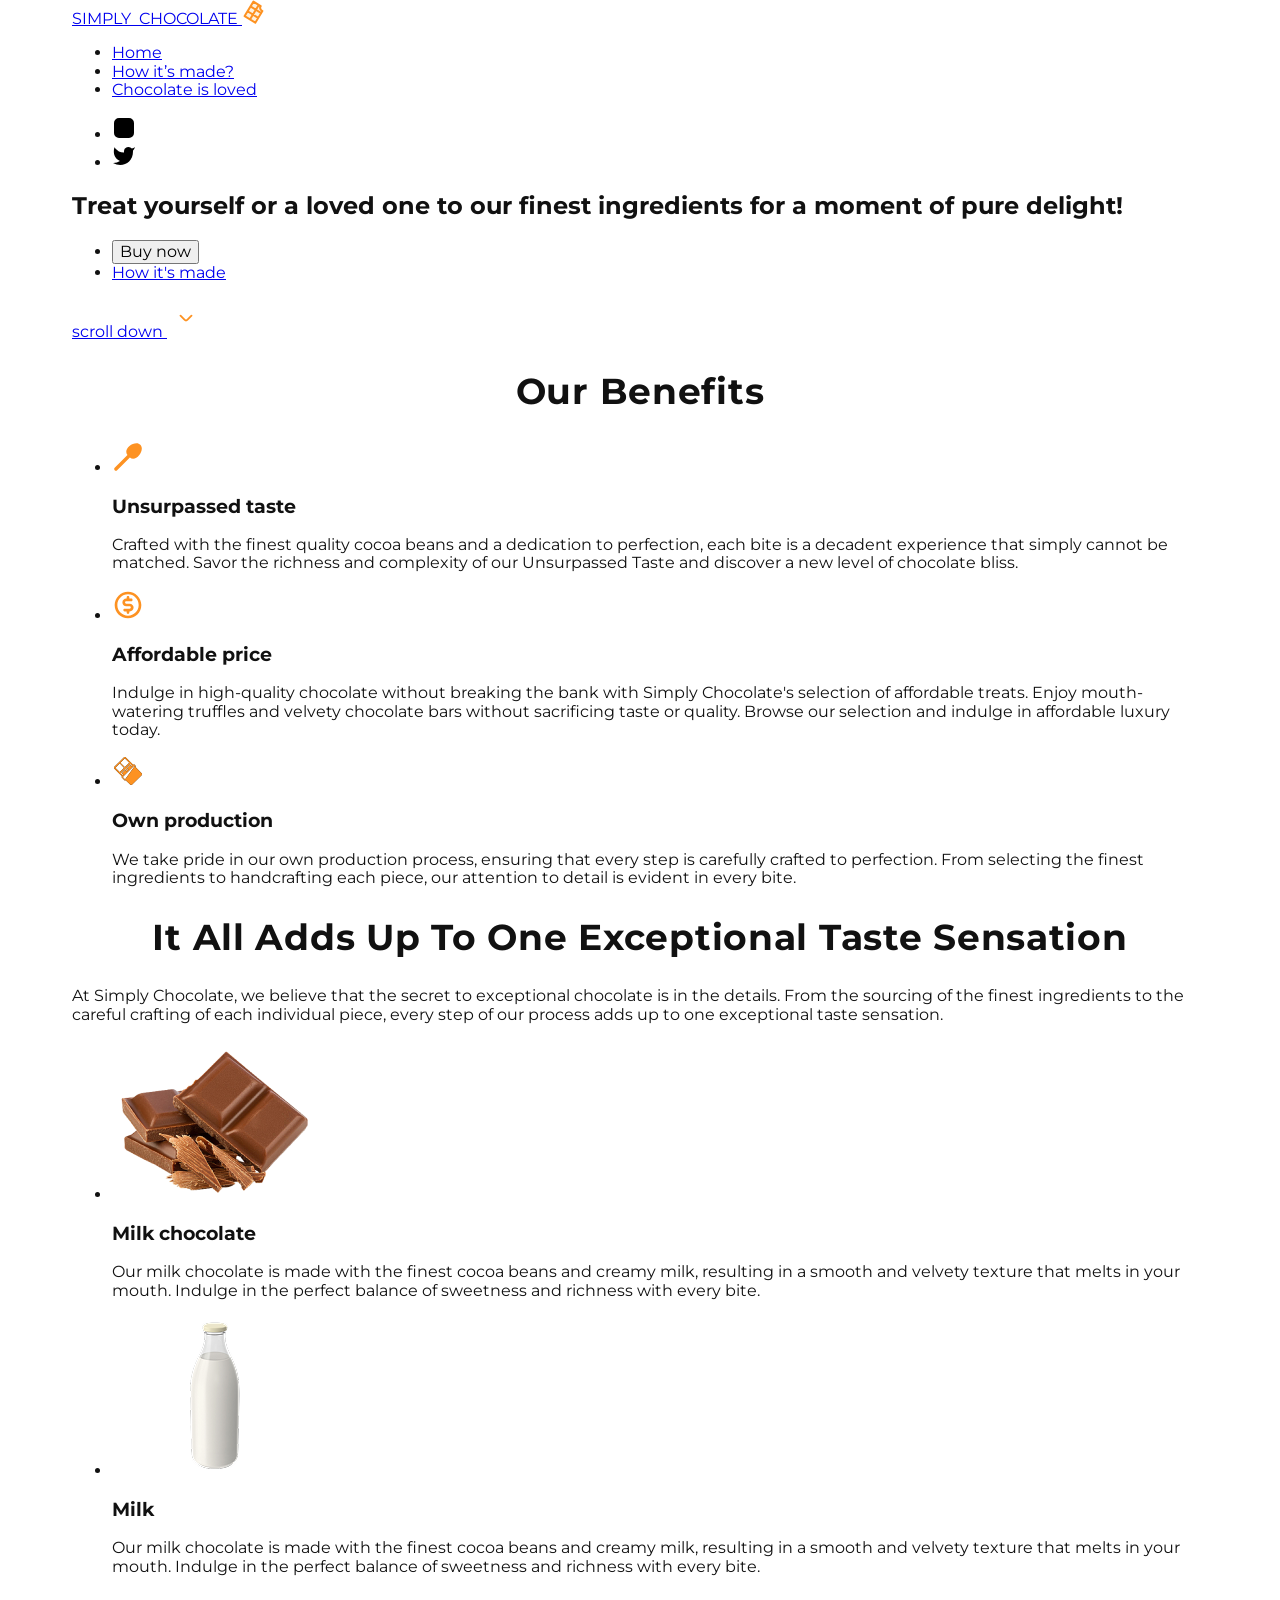
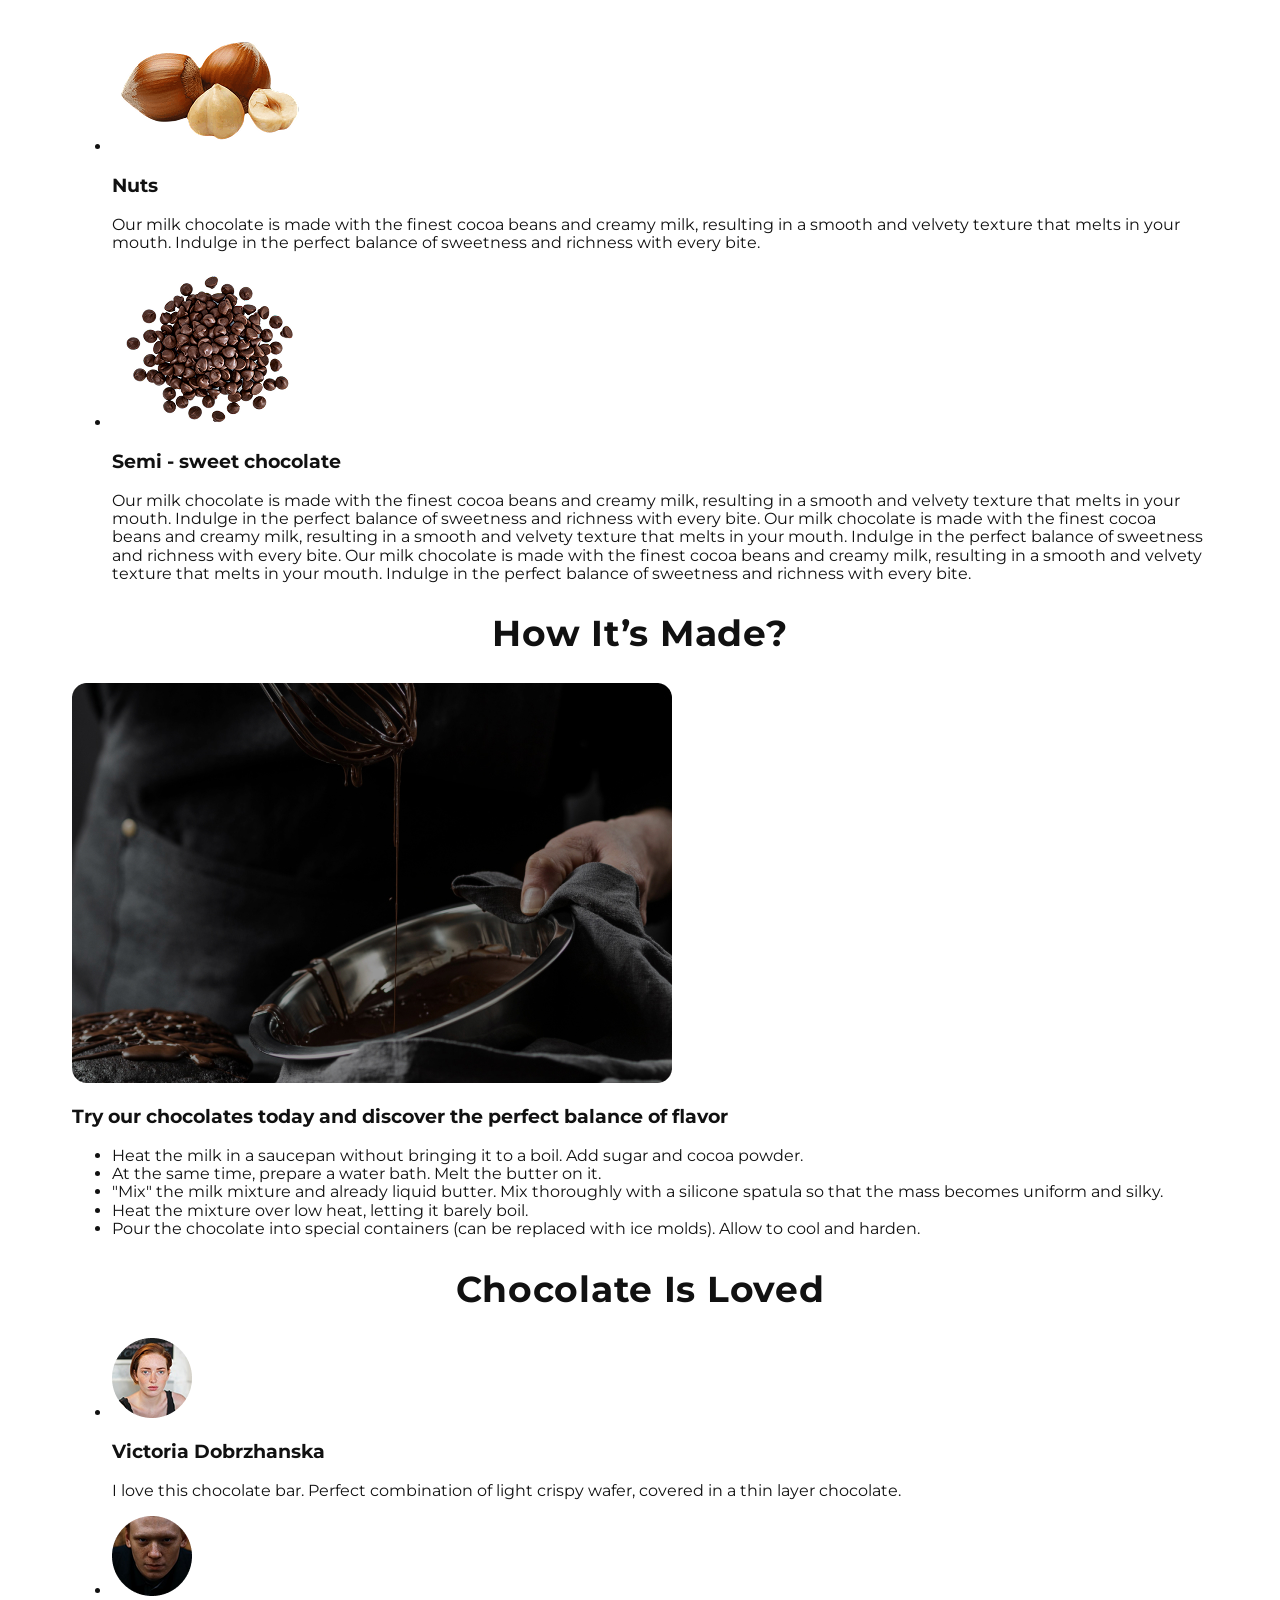
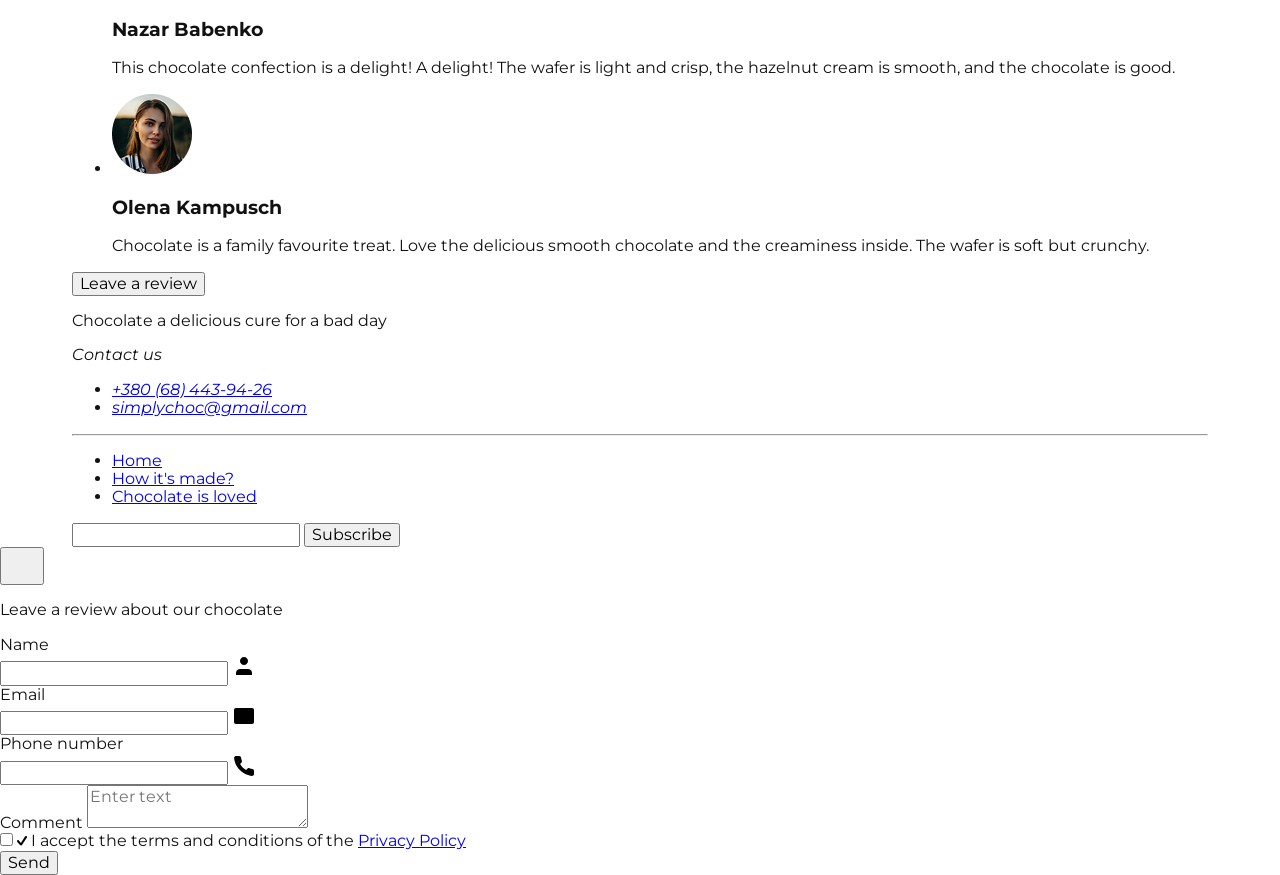
<file: index.html>
<!DOCTYPE html>
<html lang="en">
<head>
    <meta charset="UTF-8">
    <meta name="viewport" content="width=device-width, initial-scale=1.0">
    <title>Simply Chocolate</title>
    <link rel="preconnect" href="https://fonts.googleapis.com">
    <link rel="preconnect" href="https://fonts.gstatic.com" crossorigin>
    <link href="https://fonts.googleapis.com/css2?family=Montserrat:ital,wght@0,100..900;1,100..900&display=swap" rel="stylesheet">
    <link rel="stylesheet" href="https://cdnjs.cloudflare.com/ajax/libs/modern-normalize/3.0.1/modern-normalize.min.css" integrity="sha512-q6WgHqiHlKyOqslT/lgBgodhd03Wp4BEqKeW6nNtlOY4quzyG3VoQKFrieaCeSnuVseNKRGpGeDU3qPmabCANg==" crossorigin="anonymous" referrerpolicy="no-referrer" />
    <link rel="stylesheet" href="./style/styles.css">
</head>
<body>
    <!-- #region header -->
    <header class="page-header">
        <div class=" container">
            <nav class="page-nav">
                <a href="./index.html" class="logo-link">
                    <span class="accent-italic">SIMPLY</span> &nbsp;CHOCOLATE
                    <img src="./images/icons/logo.svg" height="24" width="24" alt="logo">
                </a>
            
                <ul class="nav-list">
                    <li class="nav-list-item">
                        <a href="#" class="nav-item-link ">Home</a>
                    </li>
                    <li class="nav-list-item">
                        <a href="#made" class="nav-item-link ">How it’s made?</a>
                    </li>
                    <li class="nav-list-item">
                        <a href="#loved" class="nav-item-link active-link">Chocolate is loved</a>
                    </li>
                </ul>
            </nav>

            <ul class="social-list">
                <li class="social-list-item">
                    <a href="https://www.instagram.com/" target="_blank" class="social-item-link">
                        <svg height="24" width="24">
                            <use href="./images/sprite.svg#icon-instagram"></use>
                        </svg>
                    </a>
                </li>
                <li class="social-list-item">
                    <a href="https://twitter.com/" target="_blank" class="social-item-link">
                        <svg height="24" width="24">
                            <use href="./images/sprite.svg#icon-twitter"></use>
                        </svg>
                    </a>
                </li>
            </ul>

        </div>        
    </header>
    <!-- #endregion header -->
    
    <main>
        <!-- #region hero -->
        <section class="hero-section">
            <div class="container">
                <h1 
                    id="title-general" 
                    class="main-title"
                >
                    Treat yourself or a loved one to our finest ingredients for a moment of pure delight!
                </h1>
                <ul class="hero-actions-list">
                    <li class="hero-actions-item">
                        <button type="button" class="hero-btn">Buy now</button>
                    </li>
                    <li class="hero-actions-item">
                        <a href="#" class="hero-link">How it's made</a>
                    </li>
                </ul>
                <a href="#" class="scroll-link">scroll down <img src="./images/icons/scroll-down.svg" alt="scroll down" class="scroll-icon"></a>

            </div>
        </section>
        <!-- #endregion hero -->

        <!-- #region benefits -->
        <section class="benefits">
            <div class="container">
                <h2 class="section-title visually-hidden">
                    Our Benefits
                </h2>
                <ul class="benefits-list">
                    <li class="benefits-list-item">
                        <img src="./images/icons/spoon.svg" alt="Unsurpassed taste" height="32" width="32">
                        <h3>Unsurpassed taste</h3>
                        <p>
                            Crafted with the finest quality cocoa beans and a dedication to perfection, each bite is a decadent experience that simply cannot be matched. Savor the richness and complexity of our Unsurpassed Taste and discover a new level of chocolate bliss.
                        </p>
                    </li>
                    <li class="benefits-list-item">
                        <img src="./images/icons/coin.svg" alt="Affordable price" height="32" width="32">
                        <h3>Affordable price</h3>
                        <p>
                            Indulge in high-quality chocolate without breaking the bank with Simply Chocolate's selection of affordable treats. Enjoy mouth-watering truffles and velvety chocolate bars without sacrificing taste or quality. Browse our selection and indulge in affordable luxury today.
                        </p>
                    </li>
                    <li class="benefits-list-item">
                        <img src="./images/icons/chocolate-bar.svg" alt="Own production" height="32" width="32">
                        <h3>Own production</h3>
                        <p>
                            We take pride in our own production process, ensuring that every step is carefully crafted to perfection. From selecting the finest ingredients to handcrafting each piece, our attention to detail is evident in every bite.
                        </p>
                    </li>
                </ul>
            </div>
        </section>
        <!-- #endregion benefits -->

        <!-- #region sensation -->
        <section class="sensation">
            <div class="container">
                <h2 class="section-title sensation-title">
                    It all adds up to one exceptional <span class="accent">taste</span> sensation
                </h2>
                <p class="sensation-description">
                    At Simply Chocolate, we believe that the secret to exceptional chocolate is in the details. From the sourcing of the finest ingredients to the careful crafting of each individual piece, every step of our process adds up to one exceptional taste sensation.
                </p>
                <ul class="sensation-list">
                    <li class="sensation-list-item accent-red">
                        <img src="./images/sensation/white-chocolate.png" alt="Milk chocolate ">
                        <h3>
                            Milk chocolate
                        </h3>
                        <div class="sensation-item-overlay">
                            <p>
                                Our milk chocolate is made with the finest cocoa beans and creamy milk, resulting in a smooth and velvety texture that melts in your mouth. Indulge in the perfect balance of sweetness and richness with every bite.
                            </p>
                        </div>
                    </li>
                    <li class="sensation-list-item accent-blue">
                        <img src="./images/sensation/milk.png" alt="Milk">
                        <h3>
                            Milk
                        </h3>
                        <div class="sensation-item-overlay">
                            <p>
                                Our milk chocolate is made with the finest cocoa beans and creamy milk, resulting in a smooth and velvety texture that melts in your mouth. Indulge in the perfect balance of sweetness and richness with every bite.
                            </p>
                        </div>
                    </li>
                    <li class="sensation-list-item accent-green">
                        <img src="./images/sensation/nut.png" alt="Nuts">
                        <h3>
                            Nuts
                        </h3>
                        <div class="sensation-item-overlay">
                            <p>
                                Our milk chocolate is made with the finest cocoa beans and creamy milk, resulting in a smooth and velvety texture that melts in your mouth. Indulge in the perfect balance of sweetness and richness with every bite.
                            </p>
                        </div>
                    </li>
                    <li class="sensation-list-item accent-yellow">
                        <img src="./images/sensation/chocolate-bar.png" alt="Semi - sweet chocolate">
                        <h3>
                            Semi - sweet chocolate
                        </h3>
                        <div class="sensation-item-overlay">
                            <p class="overlay-description">
                                Our milk chocolate is made with the finest cocoa beans and creamy milk, resulting in a smooth and velvety texture that melts in your mouth. Indulge in the perfect balance of sweetness and richness with every bite.
                                Our milk chocolate is made with the finest cocoa beans and creamy milk, resulting in a smooth and velvety texture that melts in your mouth. Indulge in the perfect balance of sweetness and richness with every bite.
                                Our milk chocolate is made with the finest cocoa beans and creamy milk, resulting in a smooth and velvety texture that melts in your mouth. Indulge in the perfect balance of sweetness and richness with every bite.
                            </p>
                        </div>
                    </li>
                    
                </ul>
            </div>
        </section>
        <!-- #endregion sensation -->

        <!-- #region made -->
        <section id="made" class="made-section">
            <div class="container">
                <h2  class="section-title">
                    How it’s <span class="accent">made?</span>
                </h2>
                <img src="./images/made/made.jpg" alt="How it's made?" width="600" height="400" class="made-img">
                <h3 class="made-subtitle">
                    Try  our chocolates today and discover the perfect balance of flavor
                </h3>
                <ul class="made-list">
                    <li class="made-list-item">
                        Heat the milk in a saucepan without bringing it to a boil. Add sugar and cocoa powder.
                    </li>
                    <li class="made-list-item">
                        At the same time, prepare a water bath. Melt the butter on it.
                    </li>
                    <li class="made-list-item">
                        "Mix" the milk mixture and already liquid butter. Mix thoroughly with a silicone spatula so that the mass becomes uniform and silky.
                    </li>
                    <li class="made-list-item">
                        Heat the mixture over low heat, letting it barely boil.
                    </li>
                    <li class="made-list-item">
                        Pour the chocolate into special containers (can be replaced with ice molds). Allow to cool and harden.
                    </li>
                </ul>
            </div>
        </section>
        <!-- #endregion made -->

        <!-- #region feedback -->
        <section id="loved" class="feedback-section">
            <div class="container">
                <h2  class="section-title">
                    <span class="accent">Chocolate</span> is loved
                </h2>
                <ul class="feedback-list">
                    <li class="feedback-list-item">
                        <img src="./images/feedback/viktoria.png" alt="Victoria Dobrzhanska" class="feedback-img">
                        <h3 class="feedback-name">Victoria Dobrzhanska</h3>
                        <p class="feedback-text">
                            I love this chocolate bar. Perfect combination of light crispy wafer, covered in a thin layer chocolate.
                        </p>
                    </li>
                    <li class="feedback-list-item">
                        <img src="./images/feedback/nazar.png" alt="Nazar Babenko" class="feedback-img">
                        <h3 class="feedback-name">Nazar Babenko</h3>
                        <p class="feedback-text">
                            This chocolate confection is a delight! A delight! The wafer is light and crisp, the hazelnut cream is smooth, and the chocolate is good.
                        </p>
                    </li>
                    <li class="feedback-list-item">
                        <img src="./images/feedback/olena.png" alt="Olena Kampusch" class="feedback-img">
                        <h3 class="feedback-name">Olena Kampusch</h3>
                        <p class="feedback-text">
                            Chocolate is a family favourite treat. Love the delicious smooth chocolate and the creaminess inside. The wafer is soft but crunchy.
                        </p>
                    </li>
                </ul>
                <button type="button" class="feedback-btn">
                    Leave  a review
                </button>
            </div>
        </section>
        <!-- #endregion feedback -->
    </main>

    <!-- #region footer -->
    <footer class="page-footer">
        <div class="container">
            <p class="footer-slogan">
                <span class="accent">Chocolate</span> a delicious cure for a bad day
            </p>
            <address class="footer-address">
                <p class="footer-address-title">
                    Contact us
                </p>
                <ul class="footer-contacts-list">
                    <li class="footer-contacts-item">
                        <a href="tel:+380684439426" class="footer-contact-link">+380 (68) 443-94-26</a>
                    </li>
                    <li class="footer-contacts-item">
                        <a href="mailto:simplychoc@gmail.com" class="footer-contact-link">simplychoc@gmail.com</a>
                    </li>
                </ul>
            </address>
            <hr class="footer-divider">
            <ul class="footer-nav-list">
                <li class="footer-nav-item">
                    <a href="#" class="footer-nav-link">Home</a>
                </li>
                <li class="footer-nav-item">
                    <a href="#" class="footer-nav-link">How it's made?</a>
                </li>
                <li class="footer-nav-item">
                    <a href="#" class="footer-nav-link">Chocolate is loved</a>
                </li>
            </ul>

            <form class="footer-form">
                <input type="email" class="footer-input">
                <button type="submit" class="footer-submit-btn">Subscribe</button>
            </form>
        </div>
        
    </footer>
    <!-- #endregion footer -->

    <!-- #region popup -->

    <div class="backdrop hide-popup">
        <!-- hide-popup -->
        <div class="popup-review">
            <button class="close-popup">
                <svg height="28" width="28">
                    <use href="./images/sprite.svg#icon-x-close"></use>
                </svg>
            </button>
            <p class="leave-review-description">Leave a review about <span class="accent">our chocolate</span></p>
            <form>
                <div class="field-wrapper">

                    <label class="label-field" for="user-name">Name</label>

                    <div class="field-wrapper-inner">
                        <input class="text-field" type="text" id="user-name" name="user-name" required>
                        <svg class="form-icon" height="24" width="24">
                            <use href="./images/sprite.svg#icon-user"></use>
                        </svg>                       
                    </div>
                    
                </div>
                <div class="field-wrapper">
                    <label class="label-field" for="user-email">Email</label>

                    <div class="field-wrapper-inner">
                        <input class="text-field" type="email" id="user-email" name="user-email" required>
                        <svg class="form-icon" height="24" width="24">
                            <use href="./images/sprite.svg#icon-mail"></use>
                        </svg>
                    </div>

                    
                </div>
                <div class="field-wrapper">
                    <label class="label-field" for="user-phone">Phone number</label>

                    <div class="field-wrapper-inner">
                        <input class="text-field" type="tel" id="user-phone" name="user-phone">

                        <svg class="form-icon" height="24" width="24">
                            <use href="./images/sprite.svg#icon-phone"></use>
                        </svg>
                    </div>
                    
                </div>
                <div class="field-wrapper">
                    <label class="label-field" for="user-comment">Comment</label>
                    <textarea class="comment-field" name="user-comment" id="user-comment" placeholder="Enter text" required></textarea>
                </div>
                <div>
                    <input type="checkbox" id="user-terms" name="user-terms" value="true" required class="input-checkbox visually-hidden">
                    <label for="user-terms" class="terms-label">
                        <span class="custom-checkbox">
                                <svg height="10" width="10" class="check-icon">
                                    <use href="./images/sprite.svg#icon-check"></use>
                                </svg>
                        </span>
                        I accept the terms and conditions of the <a href="#" class="accent privacy-link">Privacy Policy</a>
                    </label>                    
                </div>

                <button type="submit" class="form-submit-btn">Send</button>
            </form>
        </div>       
    </div>


    <!-- #endregion popup -->
</body>
</html>
</file>
<file: style/styles.css>
* {
    box-sizing: border-box; 
}

body {
    font-family: "Montserrat", sans-serif;
    color: #111;
}

.container {
    max-width: 1166px;
    margin-left: auto;
    margin-right: auto;
    padding-left: 15px;
    padding-right: 15px;
}

.section-title {
    font-weight: 700;
    font-size: 36px;
    line-height: 1.11111;
    letter-spacing: 0.02em;
    text-transform: capitalize;
    text-align: center;
}
</file>
